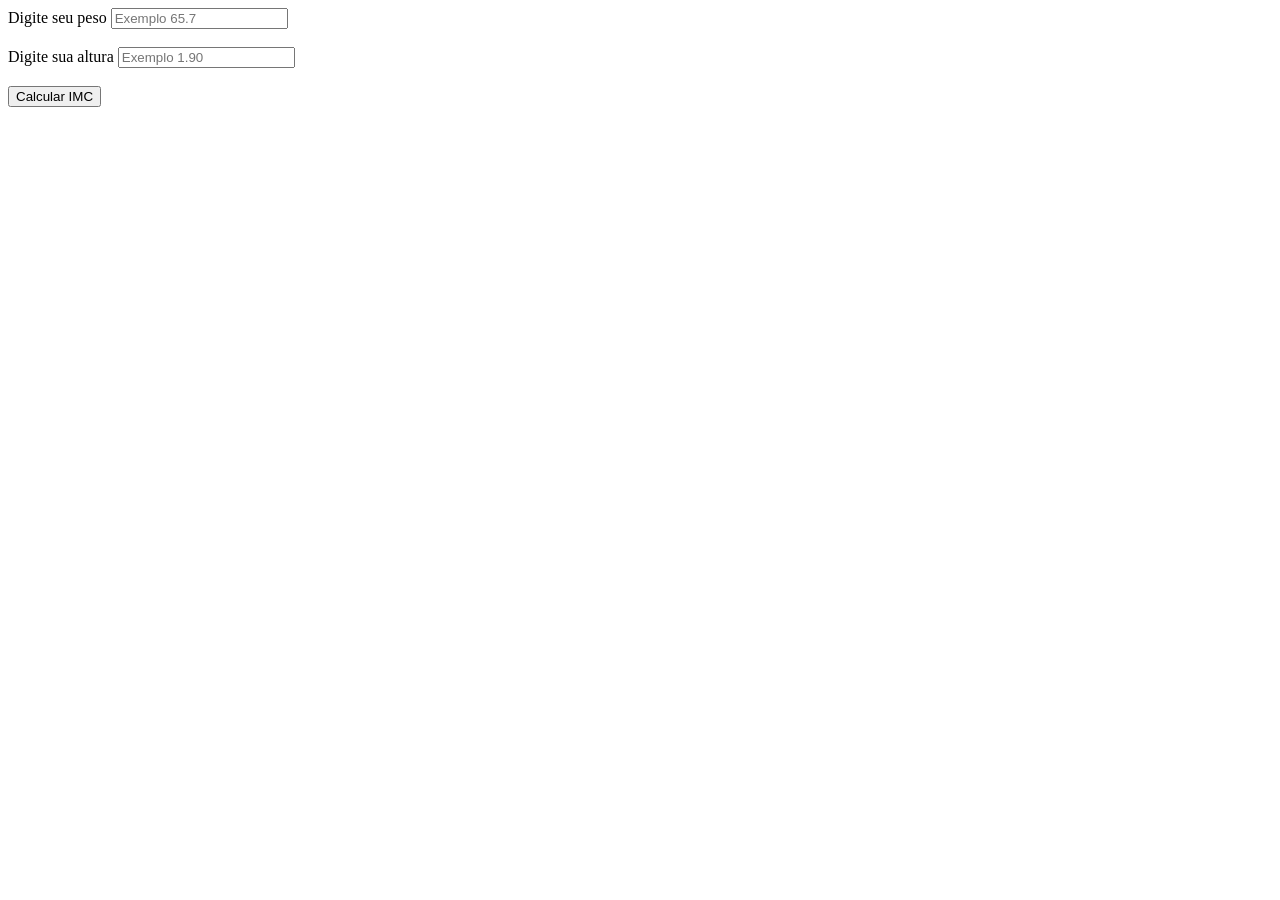
<file: Aula05_JS_Pratica_IMC_Pedro_Garrett/index.html>
<!DOCTYPE html>
<html lang="pt-br">
<head>
    <meta charset="UTF-8">
    <meta name="viewport" content="width=device-width, initial-scale=1.0">
    <title>Calculadora de IMC</title>
</head>

<body>
    
    <form onsubmit="return calcular(event)">
        <label>Digite seu peso</label>
        <input type="text" name="peso" id="peso" placeholder="Exemplo 65.7"></br></br>
        
        <label>Digite sua altura</label>
        <input type="text" name="altura" id="altura" placeholder="Exemplo 1.90"></br></br>

        <input type="submit" value="Calcular IMC">




    </form>

    <div id="resultado"></div>

    <script src="script.js"></script>
</body>
</html>
</file>
